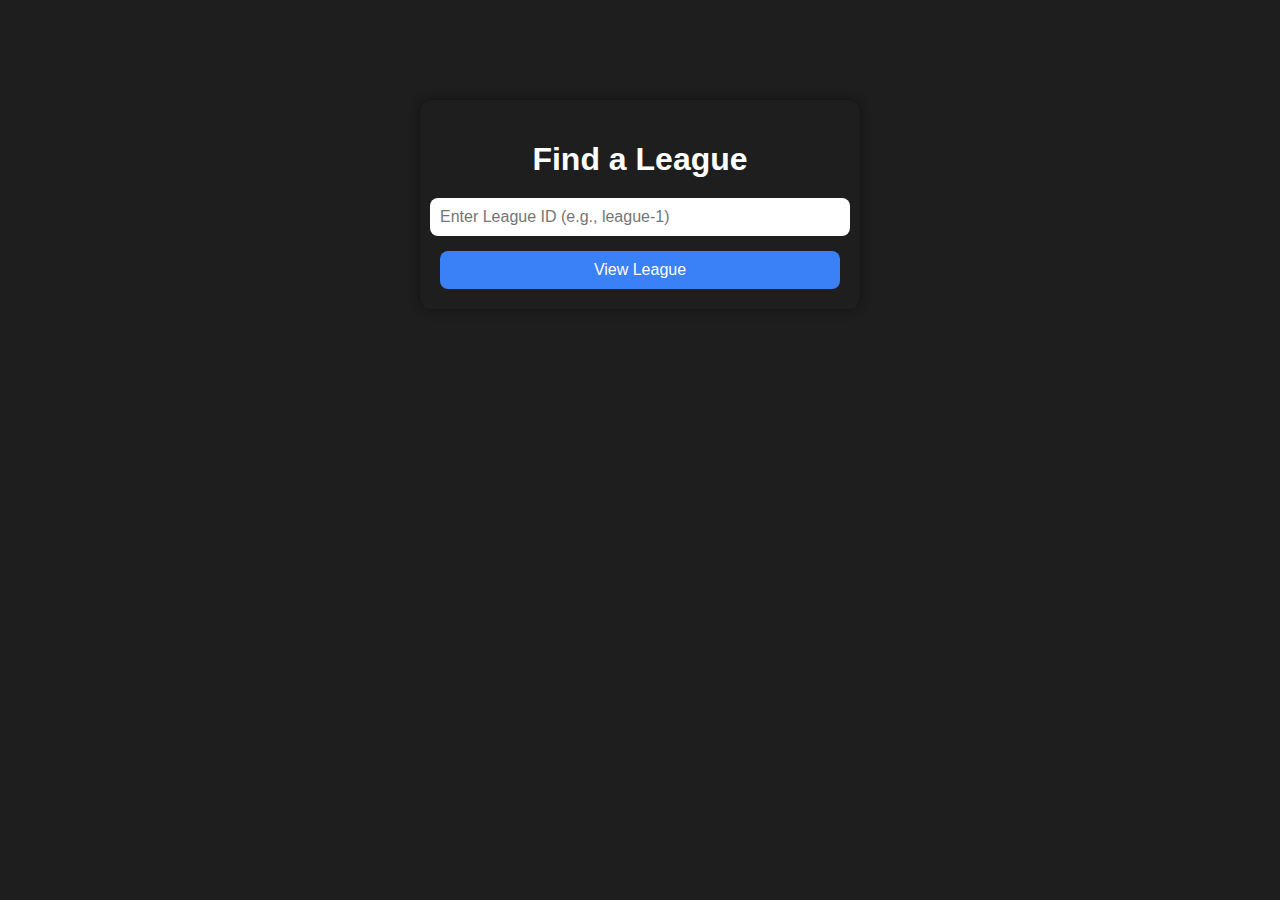
<file: index.html>
<!DOCTYPE html>
<html lang="en">
<head>
  <meta charset="UTF-8" />
  <meta name="viewport" content="width=device-width, initial-scale=1.0"/>
  <title>League Finder</title>
  <link rel="stylesheet" href="style.css"/>
  <style>
    .center-box {
      display: flex;
      flex-direction: column;
      align-items: center;
      margin-top: 100px;
      padding: 20px;
      background: #1e1e1e;
      border-radius: 12px;
      box-shadow: 0 0 12px rgba(0,0,0,0.4);
      max-width: 400px;
      margin-left: auto;
      margin-right: auto;
    }

    input[type="text"] {
      padding: 10px;
      font-size: 1rem;
      border-radius: 8px;
      border: none;
      width: 100%;
      margin-bottom: 15px;
    }

    button {
      padding: 10px 20px;
      font-size: 1rem;
      border: none;
      border-radius: 8px;
      background-color: #3a80f6;
      color: white;
      cursor: pointer;
      width: 100%;
    }

    button:hover {
      background-color: #336bd1;
    }

    h1 {
      text-align: center;
      margin-bottom: 20px;
    }
  </style>
</head>
<body>
  <div class="center-box">
    <h1>Find a League</h1>
    <input type="text" id="league-id" placeholder="Enter League ID (e.g., league-1)" />
    <button onclick="goToLeague()">View League</button>
  </div>

  <script>
function goToLeague() {
  const id = document.getElementById("league-id").value.trim();
  if (!id) {
    alert("Please enter a League ID.");
    return;
  }

  window.location.href = `league-view.html?id=${encodeURIComponent(id)}`;
}

  </script>
</body>
</html>
</file>
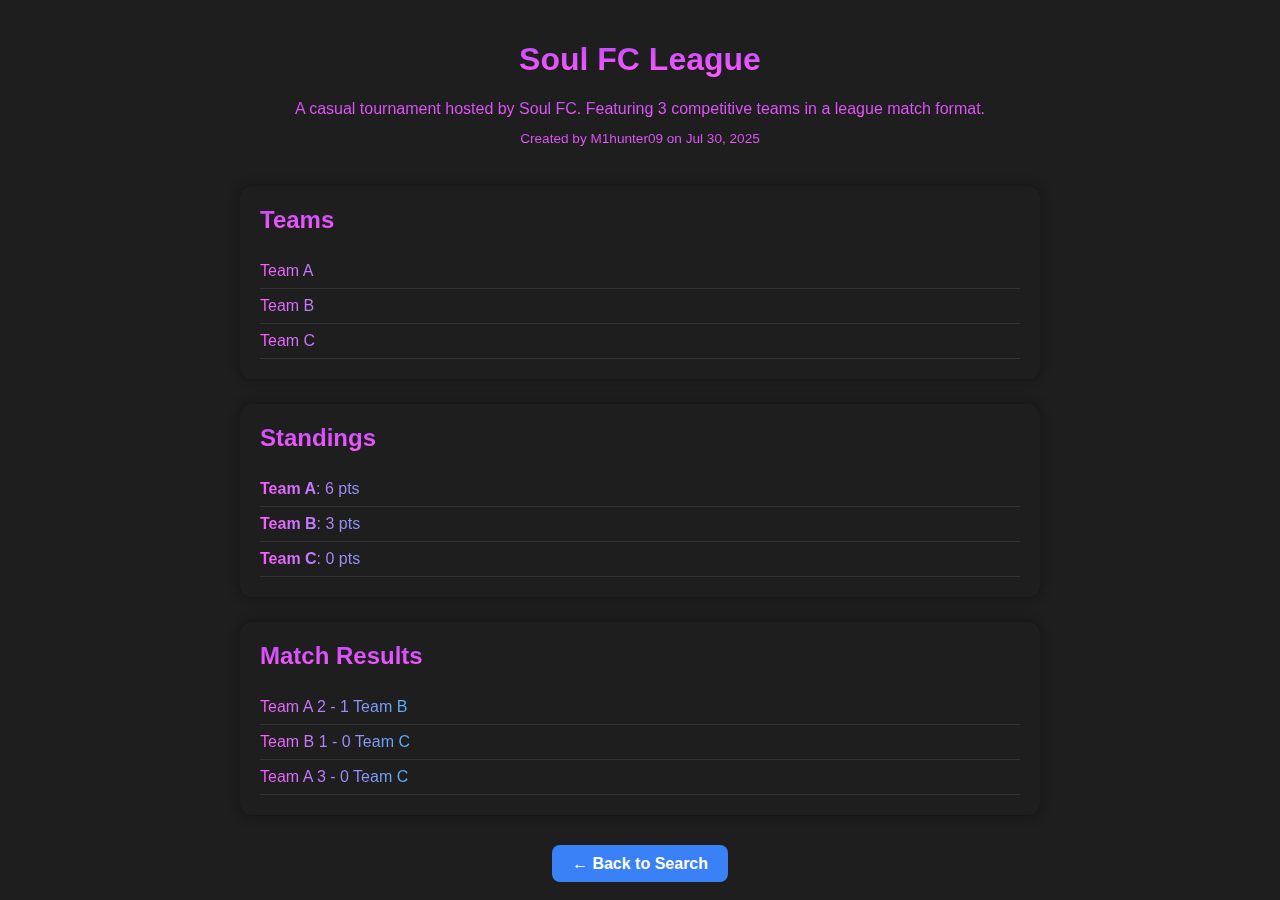
<file: league-view.html>
<!DOCTYPE html>
<html lang="en">
<head>
  <meta charset="UTF-8" />
  <meta name="viewport" content="width=device-width, initial-scale=1.0"/>
  <title>League Viewer</title>
 <link rel="stylesheet" href="style.css" />
</head>
<style>
#teams-list, #standings-list, #matches-list * {
background: radial-gradient(circle at center, #BF4BF8, #2AC9F9, #FF5BFF);
  
  -webkit-background-clip: text;
  background-clip: text;
  
  -webkit-text-fill-color: transparent; 
  color: transparent; 
}

h1, h2, h3, p, .description, .meta {
background: linear-gradient(to bottom, #BF4BF8, #FF5BFF);
  
  -webkit-background-clip: text;
  background-clip: text;
  
  -webkit-text-fill-color: transparent; 
  color: transparent; 
}
</style>
<body>
  <main class="container">
    <header class="header">
      <h1 id="league-name">League Name</h1>
      <p id="league-description" class="description"></p>
      <p id="league-meta" class="meta"></p>
    </header>

    <section class="card">
      <h2>Teams</h2>
      <ul id="teams-list" class="item-list" ></ul>
    </section>

    <section class="card">
      <h2>Standings</h2>
      <ul id="standings-list" class="item-list"></ul>
    </section>

    <section class="card">
      <h2>Match Results</h2>
      <ul id="matches-list" class="item-list"></ul>
    </section>

    <div style="text-align:center; margin-top:40px;">
      <a href="index.html" class="back-button">← Back to Search</a>
    </div>
  </main>
 <script src="league.js"></script>
</body>
</html>
</file>
<file: style.css>
body {
  margin: 0;
  font-family: sans-serif;
  background-color: #1e1e1e;
  color: white;
}

.container {
  max-width: 800px;
  margin: 0 auto;
  padding: 20px;
}

.header {
  text-align: center;
  margin-bottom: 40px;
}

.description {
  font-size: 1rem;
  margin: 0;
  color: #ccc;
}

.meta {
  font-size: 0.85rem;
  color: #888;
}

.card {
  background: #1e1e1e;
  padding: 20px;
  margin-bottom: 25px;
  border-radius: 12px;
  box-shadow: 0 0 12px rgba(0,0,0,0.4);
}

.card h2 {
  margin-top: 0;
  color: #ffffff;
}

.item-list {
  list-style: none;
  padding-left: 0;
  margin: 0;
}

.item-list li {
  border-bottom: 1px solid #333;
  padding: 8px 0;
  font-size: 1rem;
}

.back-button {
  text-decoration: none;
  background: #3a80f6;
  padding: 10px 20px;
  border-radius: 8px;
  color: white;
  font-weight: bold;
  transition: background 0.2s;
}

.back-button:hover {
  background: #2f6de0;
}
.gradient-text {
  background: linear-gradient(to bottom, #FFA500, #FFD700);
  
  -webkit-background-clip: text;
  background-clip: text;
  
  -webkit-text-fill-color: transparent; 
  color: transparent; 
}
</file>
